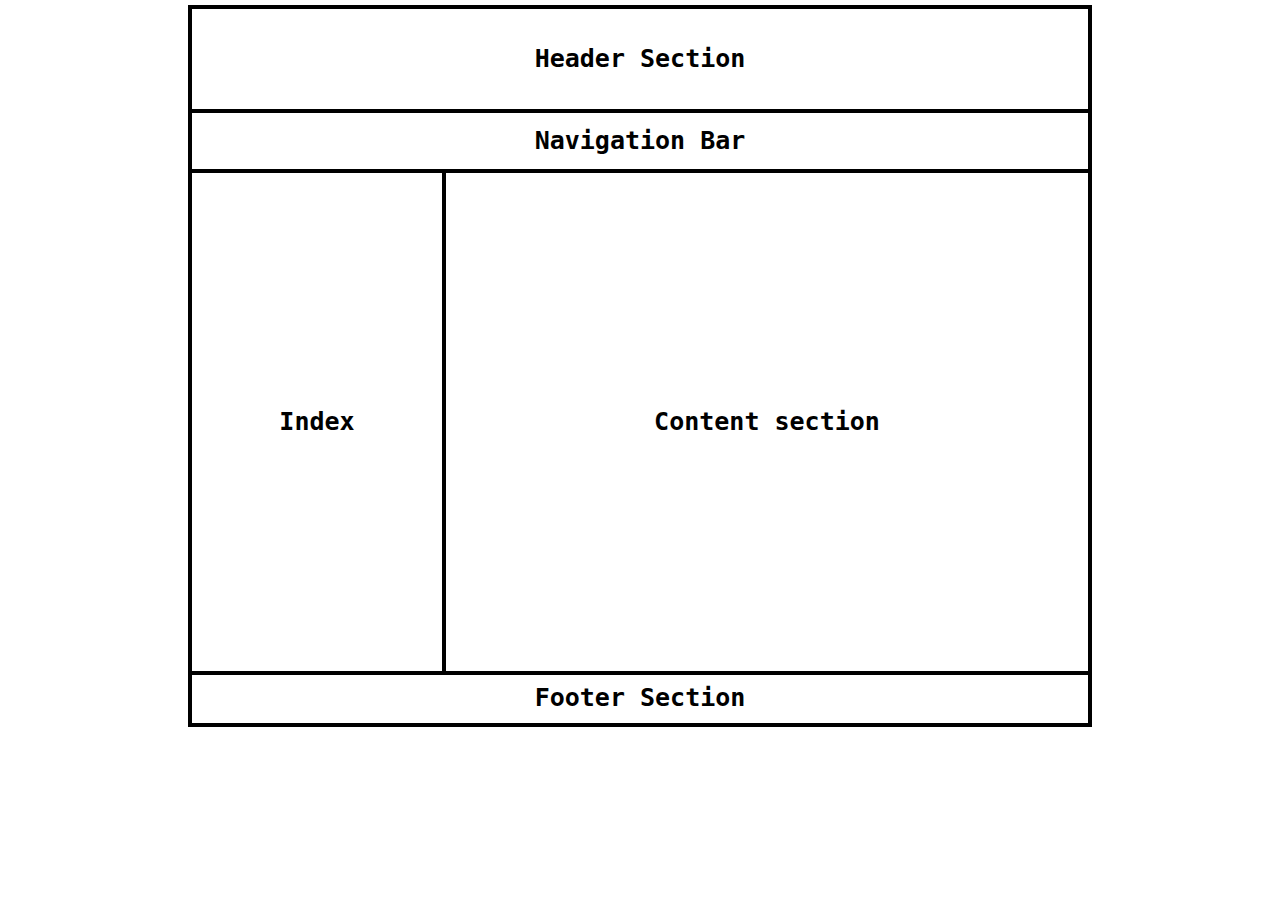
<file: web_structure_1/index.html>
<!DOCTYPE html>
<html lang="en">
  <head>
    <meta charset="UTF-8" />
    <meta name="viewport" content="width=device-width, initial-scale=1.0" />
    <meta http-equiv="X-UA-Compatible" content="ie=edge" />
    <title>SRDU - (Skilled Resource Development Unit)</title>
    <link rel="stylesheet" href="css/style.css" />
  </head>

  <body>
    <section class="container">
      <header class="header">
        <h1 id="hcenter">Header Section</h1>
      </header>
      <div class="menu">
        <h1 id="mcenter">Navigation Bar</h1>
      </div>

      <section class="content">
        <div class="leftside">
          <h1 id="center">Index</h1>
        </div>
        <div class="maincontent">
          <h1 id="center">Content section</h1>
        </div>
      </section>
      <footer class="footer">
        <h1 id="fcenter">Footer Section</h1>
      </footer>
    </section>
  </body>
</html>
</file>
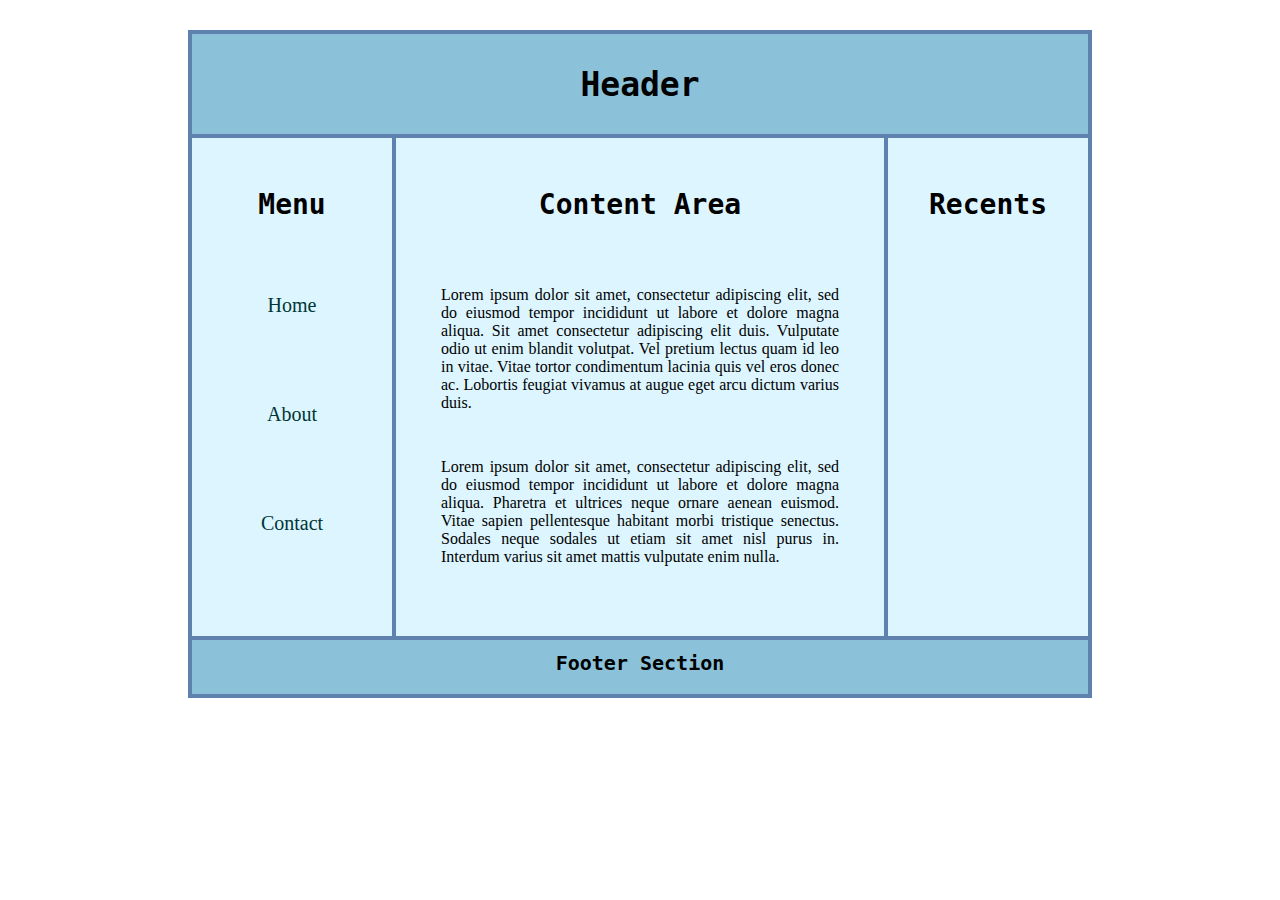
<file: web_structure_2/index.html>
<!DOCTYPE html>
<html lang="en">
  <head>
    <meta charset="UTF-8" />
    <meta name="viewport" content="width=device-width, initial-scale=1.0" />
    <meta http-equiv="X-UA-Compatible" content="ie=edge" />
    <title>SRDU - (Skilled Resource Development Unit)</title>
    <link rel="stylesheet" href="css/style.css" />
  </head>

  <body>
    <section class="container">
      <header class="header">
        <h1 id="hcenter">Header</h1>
      </header>

      <section class="content">
        <div class="menu">
          <h1 id="center">Menu</h1>
          <ul>
            <li><a href="">Home</a></li>
            <li><a href="">About</a></li>
            <li><a href="">Contact</a></li>
          </ul>
        </div>

        <div class="content-area">
          <h1 id="center">Content Area</h1>
          <p>
            Lorem ipsum dolor sit amet, consectetur adipiscing elit, sed do
            eiusmod tempor incididunt ut labore et dolore magna aliqua. Sit amet
            consectetur adipiscing elit duis. Vulputate odio ut enim blandit
            volutpat. Vel pretium lectus quam id leo in vitae. Vitae tortor
            condimentum lacinia quis vel eros donec ac. Lobortis feugiat vivamus
            at augue eget arcu dictum varius duis.
          </p>
          <p>
            Lorem ipsum dolor sit amet, consectetur adipiscing elit, sed do
            eiusmod tempor incididunt ut labore et dolore magna aliqua. Pharetra
            et ultrices neque ornare aenean euismod. Vitae sapien pellentesque
            habitant morbi tristique senectus. Sodales neque sodales ut etiam
            sit amet nisl purus in. Interdum varius sit amet mattis vulputate
            enim nulla.
          </p>
        </div>

        <div class="recent">
          <h1 id="center">Recents</h1>
        </div>
      </section>

      <footer class="footer">
        <h1>Footer Section</h1>
      </footer>
    </section>
  </body>
</html>
</file>
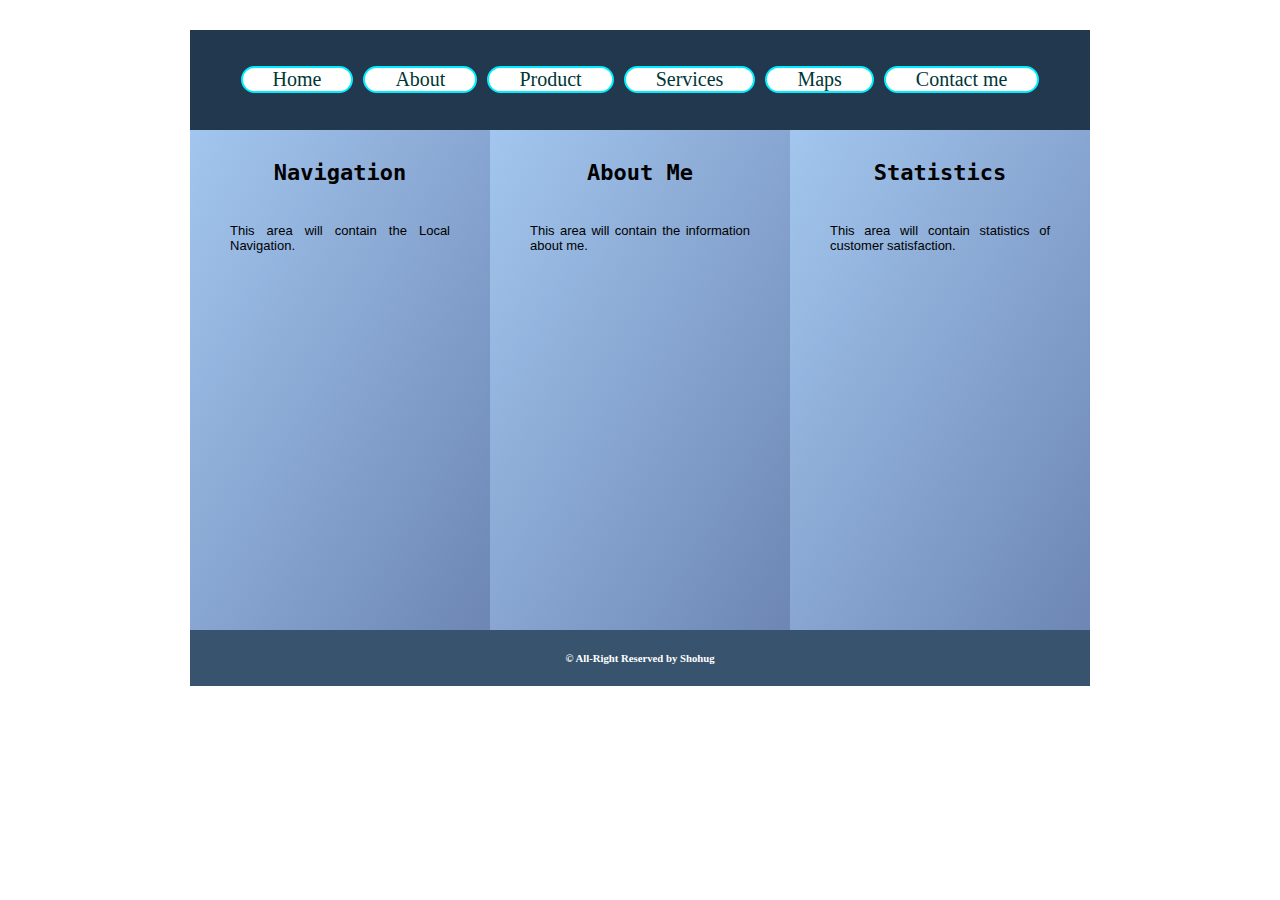
<file: web_structure_3/index.html>
<!DOCTYPE html>
<html lang="en">

<head>
  <meta charset="UTF-8" />
  <meta name="viewport" content="width=device-width, initial-scale=1.0" />
  <meta http-equiv="X-UA-Compatible" content="ie=edge" />
  <title>SRDU - (Skilled Resource Development Unit)</title>
  <link rel="stylesheet" href="css/style.css" />
</head>

<body>
  <section class="container">
    <header class="header">
      <ul>
        <li><a href="">Home</a></li>
        <li><a href="">About</a></li>
        <li><a href="">Product</a></li>
        <li><a href="">Services</a></li>
        <li><a href="">Maps</a></li>
        <li><a href="">Contact me</a></li>
      </ul>
    </header>

    <section class="content">
      <div class="left">
        <h1 id="center">Navigation</h1>

        <p>
          This area will contain the Local Navigation.
        </p>
      </div>

      <div class="content-area">
        <h1 id="center">About Me</h1>

        <p>
          This area will contain the information about me.
        </p>

      </div>

      <div class="recent">
        <h1 id="center">Statistics</h1>

        <p>This area will contain statistics of customer satisfaction.</p>
      </div>
    </section>

    <footer class="footer">
      <h6>&copy; All-Right Reserved by Shohug</h6>
    </footer>
  </section>
</body>

</html>
</file>
<file: web_structure_1/css/style.css>
body {
  margin: 0;
  display: flex;
  justify-content: center;
  height: 100%;
  padding: 5px;
}

body h1 {
  font-size: 25px;
  font-family: monospace;
}

.container {
  text-align: center;
  width: 900px;
  height: auto;
  border: 2px solid;
  margin: 0 auto;
}

.header {
  width: 896px;
  height: 100px;
  border: 2px solid;
}

#hcenter {
  margin: 35px auto;
}
#mcenter {
  margin: 13px auto;
}

.menu {
  width: 896px;
  height: 56px;
  border: 2px solid;
}

.content {
  width: 100%;
  height: 500px;
}

.leftside {
  width: 250px;
  height: 100%;
  border: 2px solid;
  border-right: 2px solid;
  float: left;
}

.maincontent {
  width: 642px;
  height: 100%;
  border: 2px solid;
  float: right;
}

#center {
  margin: 234px auto;
}

.footer {
  width: 896px;
  height: 50px;
  border: 2px solid;
}
#fcenter {
  margin: 10px auto;
}
</file>
<file: web_structure_2/css/style.css>
body {
  margin: 0;
  display: flex;
  justify-content: center;
  height: 100%;
  padding-top: 30px;
}

body h1 {
  font-size: 20px;
  font-family: monospace;
}

.container {
  text-align: center;
  width: 900px;
  height: auto;
  border: 2px solid #5e81ad;
  margin: 0 auto;
}

.header {
  width: 896px;
  height: 100px;
  border: 2px solid #5e81ad;
  background-color: rgb(139, 194, 218);
}

#hcenter {
  margin: 31px auto;
  font-size: 33px;
}

.content {
  width: 100%;
  height: 500px;
  background-color: rgb(220, 245, 255);
}

.menu {
  width: 200px;
  height: 100%;
  border: 2px solid #5e81ad;
  float: left;
}

.menu ul {
  list-style: none;
  padding: 0;
}

.menu ul li a {
  text-decoration: none;
  color: rgb(0, 54, 54);
  font-size: 20px;
  padding: 13px 65px;
  display: block;
  margin: 60px auto;
}

.menu ul li a:hover {
  color: rgb(255, 255, 255);
  background: #8BC2DA;
}

.content-area {
  width: 488px;
  height: 100%;
  border: 2px solid #5e81ad;
  border-right: 2px solid #5e81ad;
  float: left;
}

.content-area p {
  padding: 15px 45px;
  text-align: justify;
}

.recent {
  width: 200px;
  height: 100%;
  border: 2px solid #5e81ad;
  float: right;
}

#center {
  font-size: 28px;
  margin: 50px auto;
}

.footer {
  width: 896px;
  height: 56px;
  border: 2px solid #5e81ad;
  background-color: rgb(139, 194, 218);
}
</file>
<file: web_structure_3/css/style.css>
body {
  margin: 0;
  display: flex;
  justify-content: center;
  height: 100%;
  padding-top: 30px;
}

body h1 {
  font-size: 20px;
  font-family: monospace;
}

.container {
  text-align: center;
  width: 900px;
  height: auto;
  margin: 0 auto;
}

.header {
  width: 900px;
  height: 100px;
  background-color: rgb(33, 56, 78);
}

.header ul {
  list-style: none;
  padding: 0;
  display: inline-flex;
}

.header ul li {
  margin: 20px 5px;
  border: 2px solid rgb(0, 238, 255);
  background-color: rgb(255, 255, 255);
  border-radius: 20px;
}

.header ul li a {
  text-decoration: none;
  color: rgb(0, 54, 54);
  font-size: 20px;
  padding: 1px 30px;
}

.header ul li a:hover {
  color: rgb(255, 255, 255);
  background: rgb(24, 49, 61);
  border-radius: 20px;
}

#hcenter {
  margin: 40px auto;
  font-size: 33px;
}

.content {
  width: 100%;
  height: 500px;
}

.left {
  width: 300px;
  height: 100%;
  float: left;

  background-image: linear-gradient(to bottom right, #a2c6ee, #6d86b4);
}

.content-area {
  width: 300px;
  height: 100%;
  float: left;
  background-image: linear-gradient(to bottom right, #a2c6ee, #6d86b4);

}

p {
  padding: 8px 40px;
  text-align: justify;
  font-family: "Lucida Sans", "Lucida Sans Regular", "Lucida Grande",
    "Lucida Sans Unicode", Geneva, Verdana, sans-serif;
  font-size: 13px;
}

.recent {
  width: 300px;
  height: 100%;
  float: right;
  background-image: linear-gradient(to bottom right, #a2c6ee, #6d86b4);
}

#center {
  font-size: 22px;
  margin: 30px auto;
}

.footer {
  width: 900px;
  height: 56px;

  background-color: rgb(56, 83, 109);
}

.footer h6 {
  margin: 0px auto;
  padding: 22px;
  color: white;
}

.left p {}

hr {
  color: #000000;
  opacity: 0.3;
  border: 1px solid;
  margin: 39px 50px;
}
</file>
